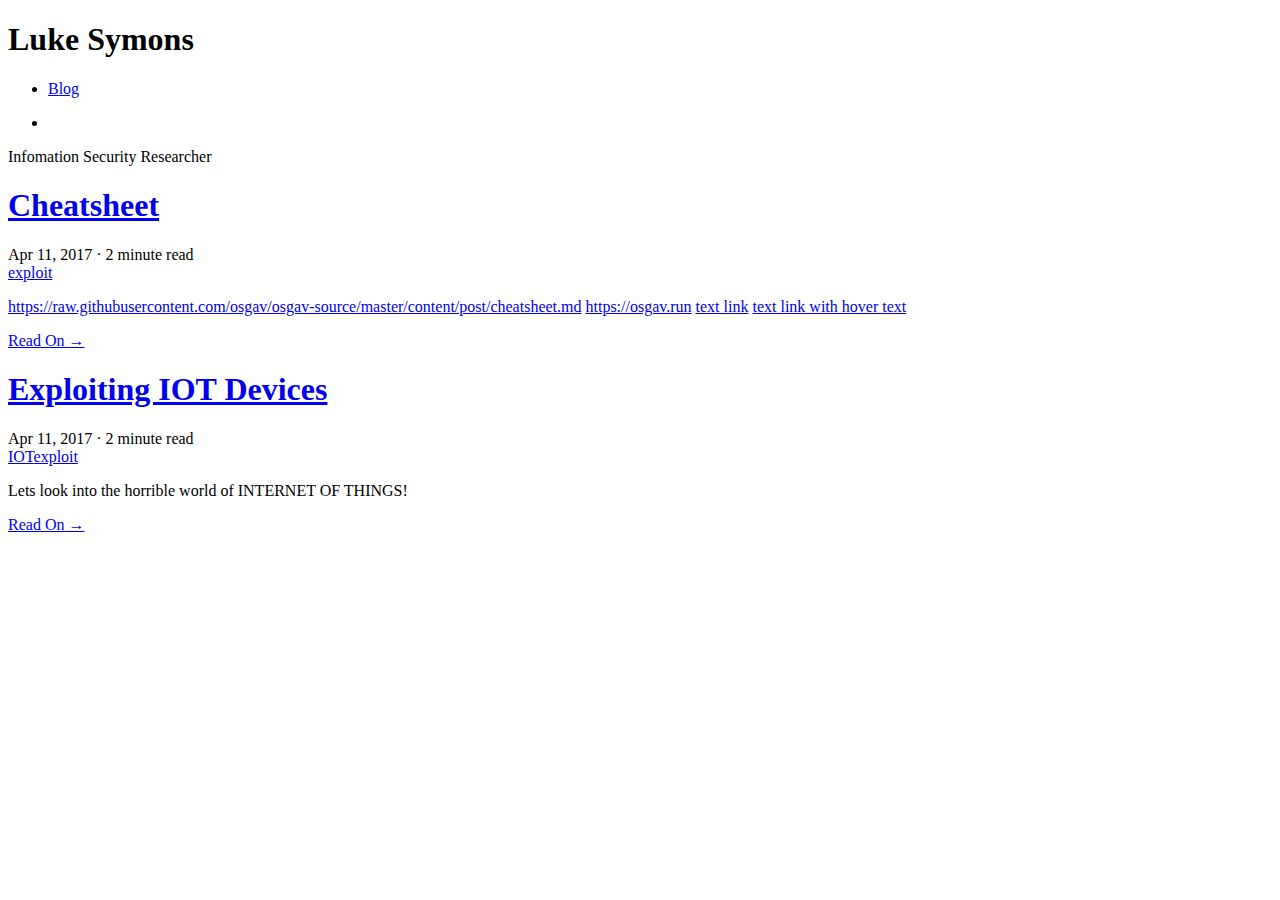
<file: public/index.html>
<!DOCTYPE html>
<html xmlns="http://www.w3.org/1999/xhtml" xml:lang="en" lang="en-us">
<head>
	<meta name="generator" content="Hugo 0.20" />
  <link href="http://gmpg.org/xfn/11" rel="profile">
  <meta http-equiv="content-type" content="text/html; charset=utf-8">

  
  <meta name="viewport" content="width=device-width, initial-scale=1.0, maximum-scale=1">

  <title>My New Hugo Site &middot; Luke Symons</title>

  
  <link rel="stylesheet" href="http://example.org/css/poole.css">
  <link rel="stylesheet" href="http://example.org/css/hyde.css">
  <link rel="stylesheet" href="http://example.org/css/poole-overrides.css">
  <link rel="stylesheet" href="http://example.org/css/hyde-overrides.css">
  <link rel="stylesheet" href="http://example.org/css/hyde-x.css">
  
  <link rel="stylesheet" href="https://fonts.googleapis.com/css?family=PT+Sans:400,400italic,700|Abril+Fatface">
  <link rel="stylesheet" href="//maxcdn.bootstrapcdn.com/font-awesome/4.3.0/css/font-awesome.min.css">
  

  
  <link rel="apple-touch-icon-precomposed" sizes="144x144" href="http://example.org/touch-icon-144-precomposed.png">
  <link href="http://example.org/favicon.png" rel="icon">

  
  
  
  <link href="http://example.org/index.xml" rel="alternate" type="application/rss+xml" title="My New Hugo Site &middot; Luke Symons" />

  <meta name="description" content="">
  <meta name="keywords" content="">
  
</head>
<body>
<div class="sidebar">
  <div class="container sidebar-sticky">
    <div class="sidebar-about">
      
      <h1>Luke Symons</h1>
      
    </div>

    <ul class="sidebar-nav">
      <li class="sidebar-nav-item"><a href="http://example.org/">Blog</a></li>
      
    </ul>

    <ul class="sidebar-nav">
      <li class="sidebar-nav-item">
      
      
      
      
      
      
      
      
      
      </li>
    </ul>

    

    <p>Infomation Security Researcher</a><br/>
      
  </div>
</div>


<div class="content container">
  <div class="posts">
    
    
    <div class="post">
      <h1 class="post-title">
        <a href="http://example.org/post/cheatsheet/">Cheatsheet</a>
      </h1>
      <span class="post-date">Apr 11, 2017 &middot; 2 minute read
      
      <br/>
      <a class="label" href="http://example.org/categories/exploit">exploit</a>
      </span>
      
      <p><a href="https://raw.githubusercontent.com/osgav/osgav-source/master/content/post/cheatsheet.md">https://raw.githubusercontent.com/osgav/osgav-source/master/content/post/cheatsheet.md</a>

<a href="https://osgav.run">https://osgav.run</a>
<a href="https://osgav.run">text link</a>
<a href="https://osgav.run" title="hoverboard">text link with hover text</a></p>
      <a href="http://example.org/post/cheatsheet/">Read On &rarr;</a>
      
    </div>
    
    <div class="post">
      <h1 class="post-title">
        <a href="http://example.org/post/iot/">Exploiting IOT Devices</a>
      </h1>
      <span class="post-date">Apr 11, 2017 &middot; 2 minute read
      
      <br/>
      <a class="label" href="http://example.org/categories/iot">IOT</a><a class="label" href="http://example.org/categories/exploit">exploit</a>
      </span>
      
      <p>Lets look into the horrible world of INTERNET OF THINGS!</p>
      <a href="http://example.org/post/iot/">Read On &rarr;</a>
      
    </div>
    
    
    
  </div>
</div>



</body>
</html>
</file>
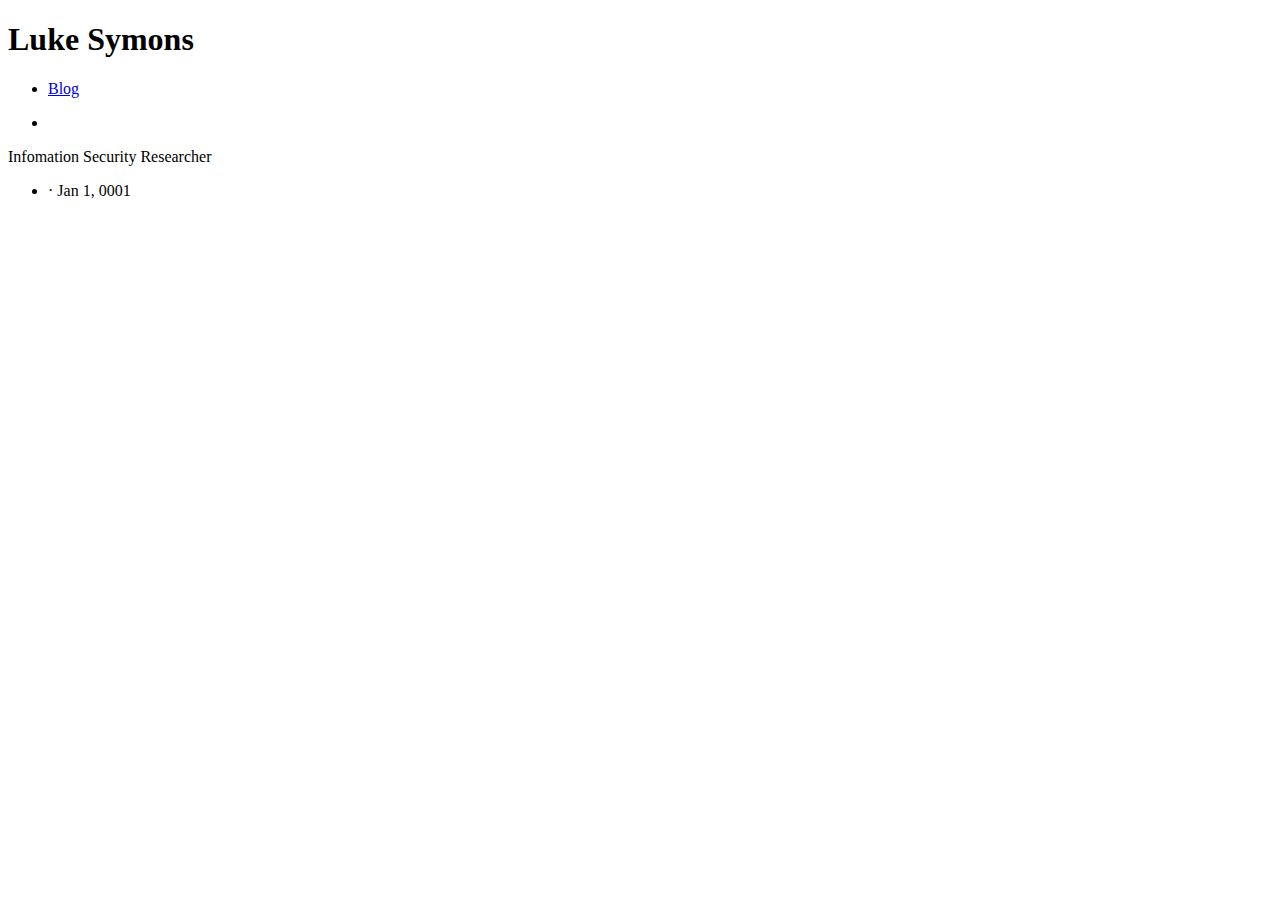
<file: public/categories/index.html>
<!DOCTYPE html>
<html xmlns="http://www.w3.org/1999/xhtml" xml:lang="en" lang="en-us">
<head>
  <link href="http://gmpg.org/xfn/11" rel="profile">
  <meta http-equiv="content-type" content="text/html; charset=utf-8">

  
  <meta name="viewport" content="width=device-width, initial-scale=1.0, maximum-scale=1">

  <title>Categories &middot; Luke Symons</title>

  
  <link rel="stylesheet" href="http://example.org/css/poole.css">
  <link rel="stylesheet" href="http://example.org/css/hyde.css">
  <link rel="stylesheet" href="http://example.org/css/poole-overrides.css">
  <link rel="stylesheet" href="http://example.org/css/hyde-overrides.css">
  <link rel="stylesheet" href="http://example.org/css/hyde-x.css">
  
  <link rel="stylesheet" href="https://fonts.googleapis.com/css?family=PT+Sans:400,400italic,700|Abril+Fatface">
  <link rel="stylesheet" href="//maxcdn.bootstrapcdn.com/font-awesome/4.3.0/css/font-awesome.min.css">
  

  
  <link rel="apple-touch-icon-precomposed" sizes="144x144" href="http://example.org/touch-icon-144-precomposed.png">
  <link href="http://example.org/favicon.png" rel="icon">

  
  
  
  <link href="http://example.org/categories/index.xml" rel="alternate" type="application/rss+xml" title="My New Hugo Site &middot; Luke Symons" />

  <meta name="description" content="">
  <meta name="keywords" content="">
  
</head>
<body>
<div class="sidebar">
  <div class="container sidebar-sticky">
    <div class="sidebar-about">
      
      <h1>Luke Symons</h1>
      
    </div>

    <ul class="sidebar-nav">
      <li class="sidebar-nav-item"><a href="http://example.org/">Blog</a></li>
      
    </ul>

    <ul class="sidebar-nav">
      <li class="sidebar-nav-item">
      
      
      
      
      
      
      
      
      
      </li>
    </ul>

    

    <p>Infomation Security Researcher</a><br/>
      
  </div>
</div>


<div class="content container">
  <ul class="posts">
  
    <li><a href="http://example.org/categories/cve/cve-2017-5900/"></a>
    </span>
    &middot; <time>Jan 1, 0001</time></li>
  
  </ul>
</div>

</body>
</html>
</file>
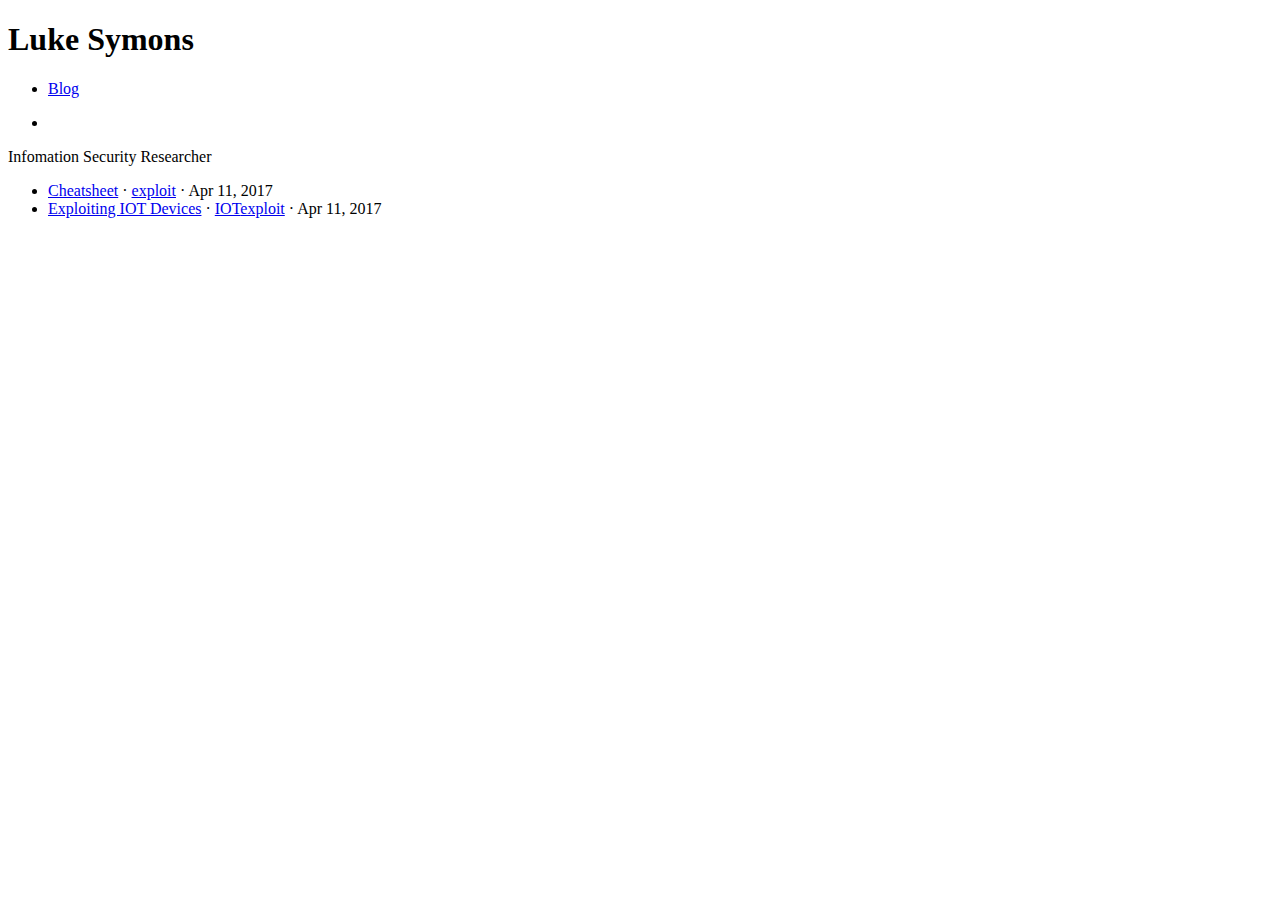
<file: public/post/index.html>
<!DOCTYPE html>
<html xmlns="http://www.w3.org/1999/xhtml" xml:lang="en" lang="en-us">
<head>
  <link href="http://gmpg.org/xfn/11" rel="profile">
  <meta http-equiv="content-type" content="text/html; charset=utf-8">

  
  <meta name="viewport" content="width=device-width, initial-scale=1.0, maximum-scale=1">

  <title>Posts &middot; Luke Symons</title>

  
  <link rel="stylesheet" href="http://example.org/css/poole.css">
  <link rel="stylesheet" href="http://example.org/css/hyde.css">
  <link rel="stylesheet" href="http://example.org/css/poole-overrides.css">
  <link rel="stylesheet" href="http://example.org/css/hyde-overrides.css">
  <link rel="stylesheet" href="http://example.org/css/hyde-x.css">
  
  <link rel="stylesheet" href="https://fonts.googleapis.com/css?family=PT+Sans:400,400italic,700|Abril+Fatface">
  <link rel="stylesheet" href="//maxcdn.bootstrapcdn.com/font-awesome/4.3.0/css/font-awesome.min.css">
  

  
  <link rel="apple-touch-icon-precomposed" sizes="144x144" href="http://example.org/touch-icon-144-precomposed.png">
  <link href="http://example.org/favicon.png" rel="icon">

  
  
  
  <link href="http://example.org/post/index.xml" rel="alternate" type="application/rss+xml" title="My New Hugo Site &middot; Luke Symons" />

  <meta name="description" content="">
  <meta name="keywords" content="">
  
</head>
<body>
<div class="sidebar">
  <div class="container sidebar-sticky">
    <div class="sidebar-about">
      
      <h1>Luke Symons</h1>
      
    </div>

    <ul class="sidebar-nav">
      <li class="sidebar-nav-item"><a href="http://example.org/">Blog</a></li>
      
    </ul>

    <ul class="sidebar-nav">
      <li class="sidebar-nav-item">
      
      
      
      
      
      
      
      
      
      </li>
    </ul>

    

    <p>Infomation Security Researcher</a><br/>
      
  </div>
</div>


<div class="content container">
  <ul class="posts">
  
    <li><a href="http://example.org/post/cheatsheet/">Cheatsheet</a>
    
    &middot;
    <a class="label" href="http://example.org/categories/exploit">exploit</a>
    </span>
    &middot; <time>Apr 11, 2017</time></li>
  
    <li><a href="http://example.org/post/iot/">Exploiting IOT Devices</a>
    
    &middot;
    <a class="label" href="http://example.org/categories/iot">IOT</a><a class="label" href="http://example.org/categories/exploit">exploit</a>
    </span>
    &middot; <time>Apr 11, 2017</time></li>
  
  </ul>
</div>

</body>
</html>
</file>
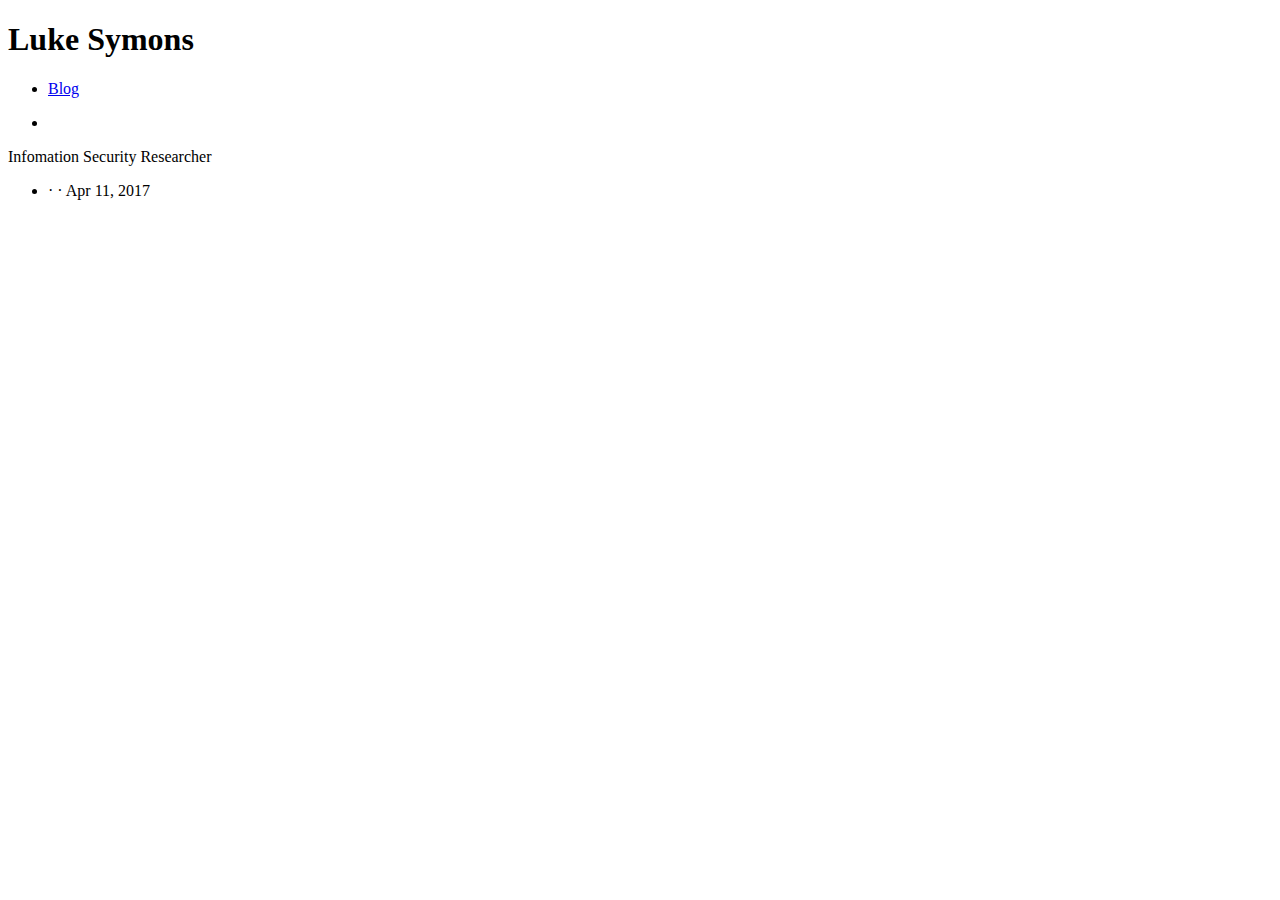
<file: public/test/index.html>
<!DOCTYPE html>
<html xmlns="http://www.w3.org/1999/xhtml" xml:lang="en" lang="en-us">
<head>
  <link href="http://gmpg.org/xfn/11" rel="profile">
  <meta http-equiv="content-type" content="text/html; charset=utf-8">

  
  <meta name="viewport" content="width=device-width, initial-scale=1.0, maximum-scale=1">

  <title>Tests &middot; Luke Symons</title>

  
  <link rel="stylesheet" href="http://example.org/css/poole.css">
  <link rel="stylesheet" href="http://example.org/css/hyde.css">
  <link rel="stylesheet" href="http://example.org/css/poole-overrides.css">
  <link rel="stylesheet" href="http://example.org/css/hyde-overrides.css">
  <link rel="stylesheet" href="http://example.org/css/hyde-x.css">
  
  <link rel="stylesheet" href="https://fonts.googleapis.com/css?family=PT+Sans:400,400italic,700|Abril+Fatface">
  <link rel="stylesheet" href="//maxcdn.bootstrapcdn.com/font-awesome/4.3.0/css/font-awesome.min.css">
  

  
  <link rel="apple-touch-icon-precomposed" sizes="144x144" href="http://example.org/touch-icon-144-precomposed.png">
  <link href="http://example.org/favicon.png" rel="icon">

  
  
  
  <link href="http://example.org/test/index.xml" rel="alternate" type="application/rss+xml" title="My New Hugo Site &middot; Luke Symons" />

  <meta name="description" content="">
  <meta name="keywords" content="">
  
</head>
<body>
<div class="sidebar">
  <div class="container sidebar-sticky">
    <div class="sidebar-about">
      
      <h1>Luke Symons</h1>
      
    </div>

    <ul class="sidebar-nav">
      <li class="sidebar-nav-item"><a href="http://example.org/">Blog</a></li>
      
    </ul>

    <ul class="sidebar-nav">
      <li class="sidebar-nav-item">
      
      
      
      
      
      
      
      
      
      </li>
    </ul>

    

    <p>Infomation Security Researcher</a><br/>
      
  </div>
</div>


<div class="content container">
  <ul class="posts">
  
    <li><a href="http://example.org/test/exploit/"></a>
    
    &middot;
    
    </span>
    &middot; <time>Apr 11, 2017</time></li>
  
  </ul>
</div>

</body>
</html>
</file>
